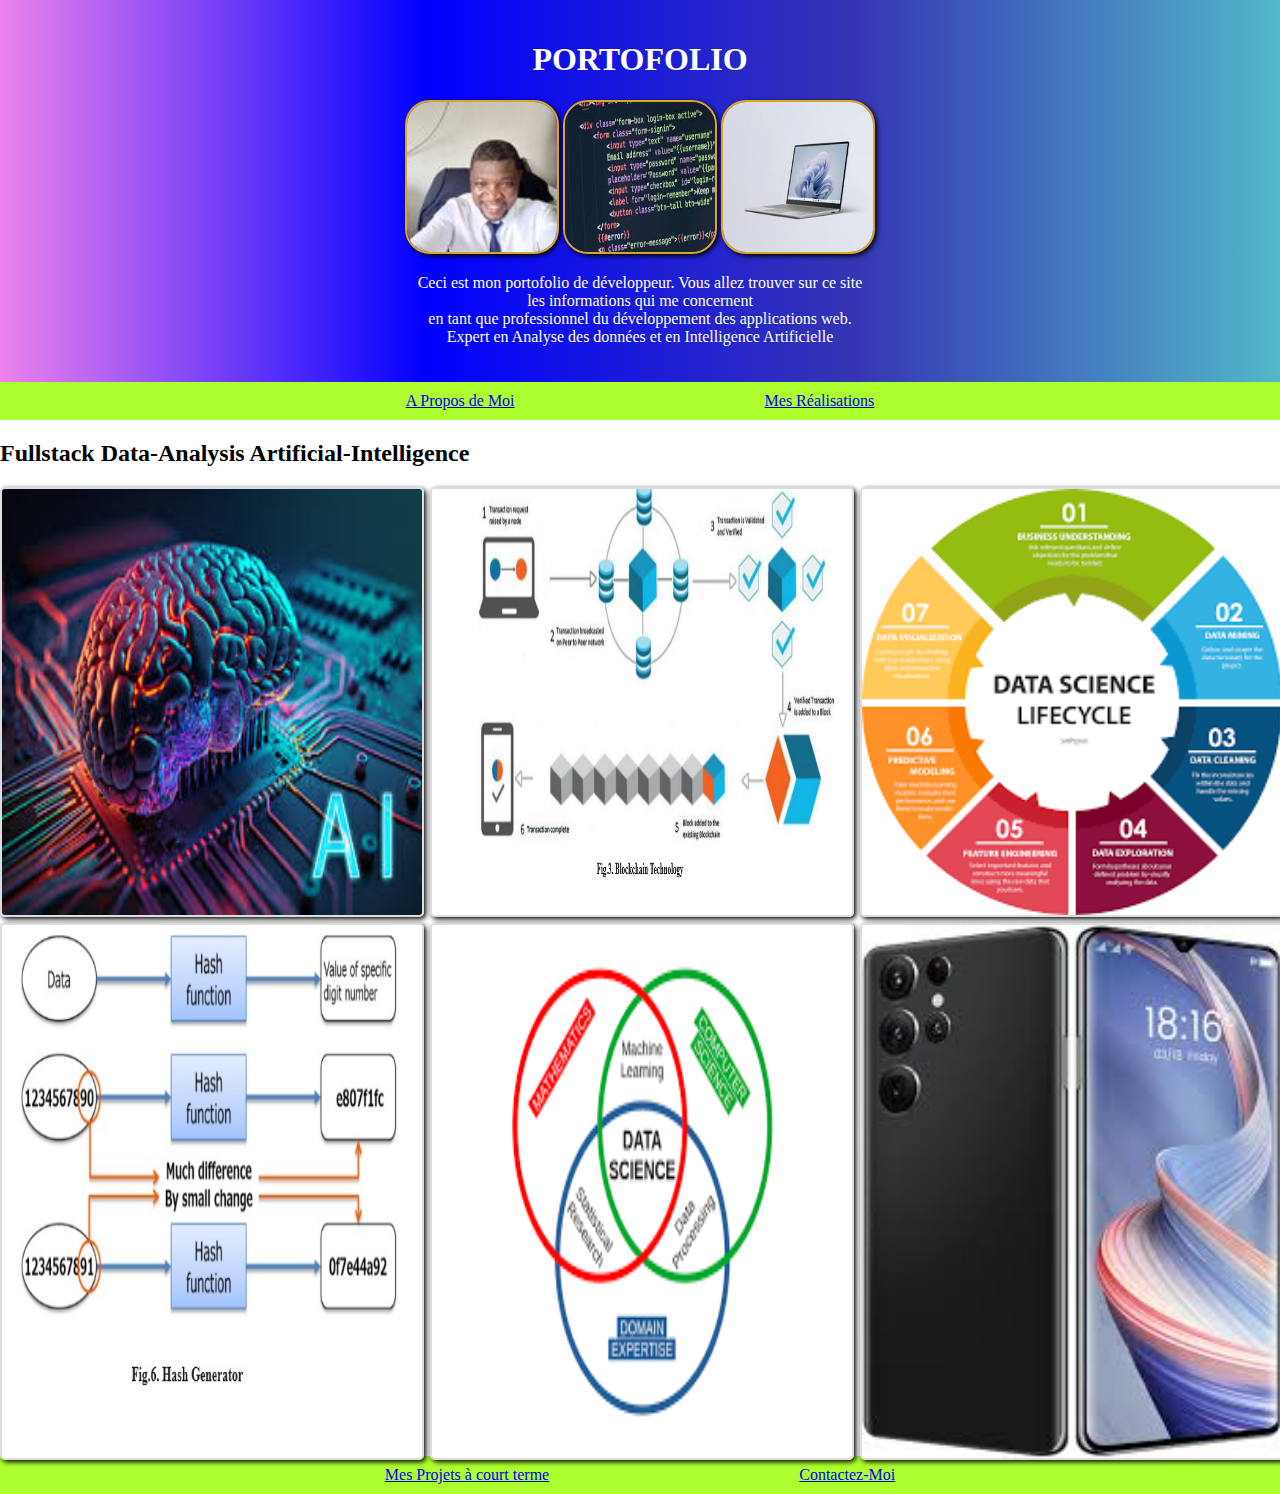
<file: index.html>
<!DOCTYPE html>
<html lang="en">
<head>
    <meta charset="UTF-8">
    <meta name="viewport" content="width=device-width, initial-scale=1.0">
    <title>Portofolio Minoue</title>
    <link rel="stylesheet" href="./style.css">
</head>
<!--Début du contenu de la page principale du projet-->
<body>
    <header>
        <!--L'entête de mon programme-->
        <h1 id="top1">PORTOFOLIO</h1>
        <img src="./Pictures_tranches/Myself.jpg" alt="">
        <img src="./Pictures_tranches/frontend.jpg" alt="frontend">
        <img src="./Technology/Laptop.jpg" alt="laptop">
        
        <p id="top2">Ceci est mon portofolio de développeur. Vous allez trouver sur ce site <br> les informations qui me concernent</br> en tant que professionnel du développement des applications web. <br> Expert en Analyse des données et en Intelligence Artificielle</p>

    </header>   
    <nav>
        <a href="./about_me/main_about_me.html"> A Propos de Moi</a>
        <a href="./mes_realisations/main_mes_realisation.html">Mes Réalisations</a>
        
    </nav>
    <main>
        <section>
            <h2> Fullstack Data-Analysis Artificial-Intelligence</h2>
            <div class="pictures">
                    <img src="./Technology/AI1.jpg" alt="images intelligence artificielle">
                    <img src="./Technology/Blockchain Technology.jpg" alt=" blockchain technologgy">
                    <img src="./Technology/data_sciences.png" alt="data sciences">
                    <img src="./Technology/Hash Generator.jpg" alt="hash generator">
                    <img src="./Technology/data_sciences2.png" alt="laptop">
                    <img src="./Technology/phone.jpg" alt="phone">
            
            </div>
        </section>
    </main>
    <footer>
        <a href="./mes_projets/main_mes_projet.html">Mes Projets à court terme</a>
        <a href="./contact/main_contact.html">Contactez-Moi</a>
    </footer>
</body>
</html>
</file>
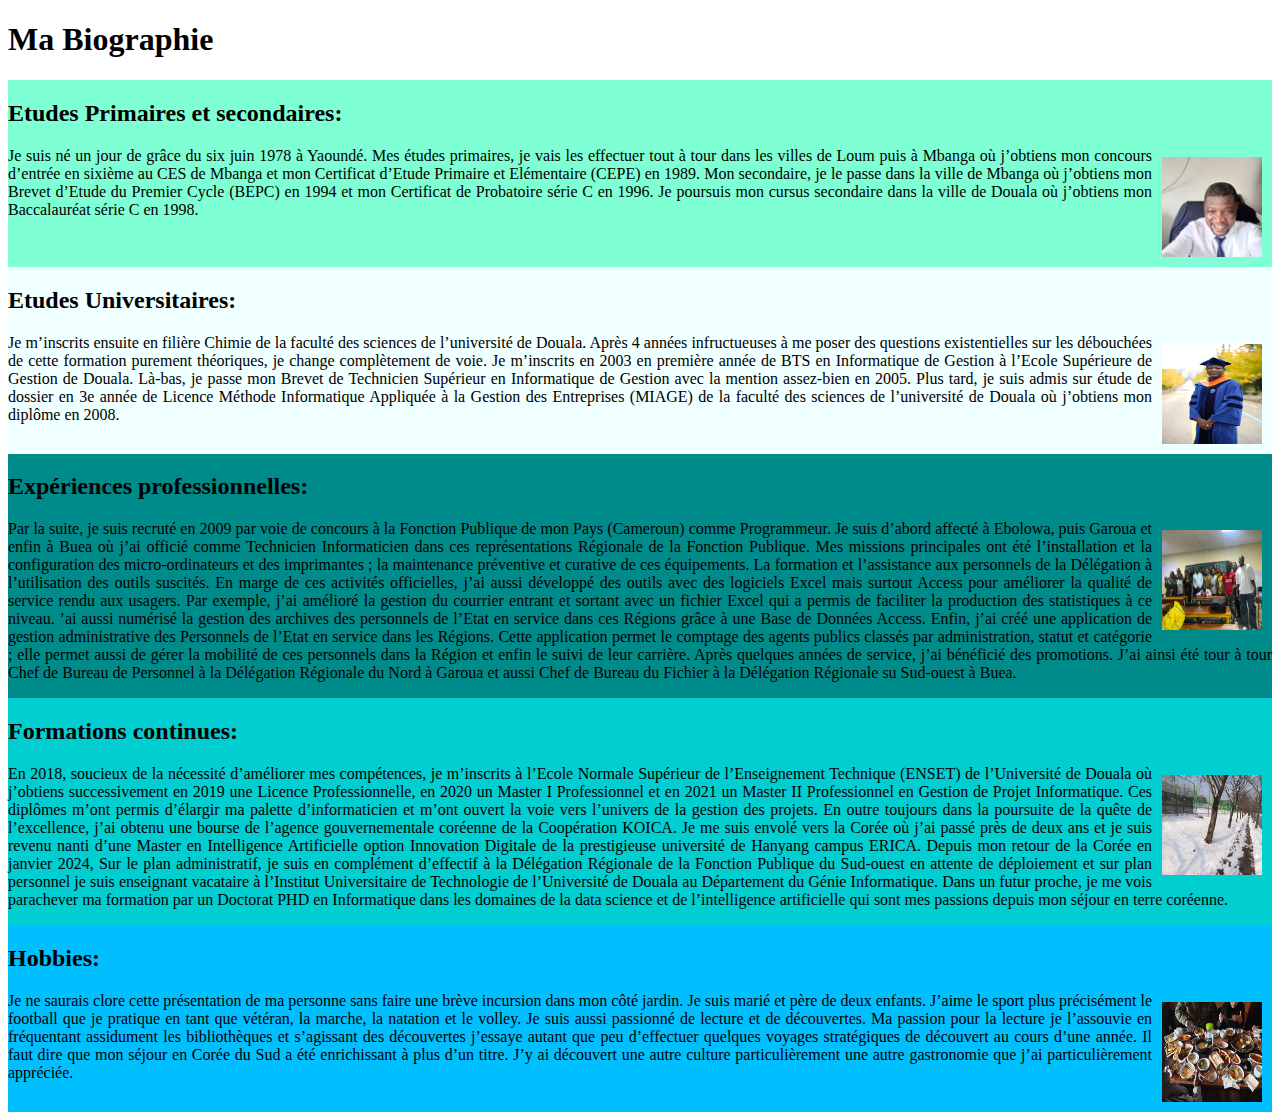
<file: about_me/main_about_me.html>
<!DOCTYPE html>
<html lang="en">
<head>
    <meta charset="UTF-8">
    <meta name="viewport" content="width=device-width, initial-scale=1.0">
    <title>A Propos de Moi</title>
    <link rel="stylesheet" href="./style_about_me.css">
</head>
<body>
    <main class="aboutme">
        <h1>Ma Biographie</h1>
    <div class="primaire">  
        <h2>Etudes Primaires et secondaires:</h2>   
        <img src="../Pictures_tranches/Myself.jpg" alt="moi même">   
        <p>
            Je suis né un jour de grâce du six juin 1978 à Yaoundé. Mes études primaires, 
            je vais les effectuer tout à tour  dans les villes de Loum puis à Mbanga où 
            j’obtiens mon concours d’entrée en sixième au CES de Mbanga et mon Certificat 
            d’Etude Primaire et Elémentaire (CEPE) en 1989. Mon secondaire, je le passe 
            dans la ville de Mbanga où j’obtiens mon Brevet d’Etude du Premier Cycle (BEPC) 
            en 1994 et mon Certificat de Probatoire  série C en 1996. Je poursuis mon cursus
             secondaire dans la ville de Douala où j’obtiens mon Baccalauréat série C en 1998.
        </p>
    </div>
        <div class="universitaire">
            <h2>Etudes Universitaires:</h2>
            <img src="../Pictures_tranches/MinoueAlphonse.JPG" alt="soutenance" id="soutenance">
            <p>
                Je m’inscrits ensuite en filière Chimie de la faculté des sciences de l’université de Douala. 
                Après 4 années infructueuses à me poser des questions existentielles sur les débouchées de
                cette formation purement théoriques, je change complètement de voie. Je m’inscrits en 2003 
                en première année de BTS en Informatique de Gestion à l’Ecole Supérieure de Gestion de Douala.
                Là-bas, je passe mon Brevet de Technicien Supérieur en Informatique de Gestion avec
                la mention assez-bien en 2005. Plus tard, je suis admis sur étude de dossier en 3e année
                de Licence Méthode Informatique Appliquée à la Gestion des Entreprises (MIAGE) de la faculté 
                des sciences de l’université de Douala où j’obtiens mon diplôme en 2008. 
           </p>
    </div>
    <div class="experience"><h2> Expériences professionnelles:</h2>
        <img src="../Pictures_tranches/My_student _and _I.jpeg" alt="mes_etudiants" id="etudiant">
        <p>
            Par la suite, je suis recruté en 2009 par voie de concours à la Fonction Publique 
            de mon Pays (Cameroun) comme Programmeur. Je suis d’abord affecté à Ebolowa, 
            puis Garoua et enfin à Buea  où j’ai officié comme Technicien Informaticien 
            dans ces représentations Régionale de la Fonction Publique. Mes missions principales 
            ont été l’installation et la configuration des micro-ordinateurs et des imprimantes ; 
            la maintenance préventive et curative de ces équipements. La formation  et l’assistance
            aux personnels de la Délégation à l’utilisation des outils suscités. En marge de ces activités
            officielles, j’ai aussi développé des outils avec  des logiciels Excel mais surtout Access pour
            améliorer la qualité de service rendu aux usagers. Par exemple, j’ai amélioré la gestion du courrier
            entrant et sortant avec un fichier Excel qui a permis de faciliter la production des statistiques à ce niveau.
            ’ai aussi numérisé la gestion des archives des personnels de l’Etat en service dans ces Régions grâce à une 
            Base de Données Access. Enfin, j’ai créé une application de gestion administrative des Personnels de l’Etat 
            en service dans les Régions. Cette application permet le comptage des agents publics classés par administration, 
            statut et catégorie ; elle permet aussi de gérer la mobilité de ces personnels dans la Région et enfin le suivi
            de leur carrière. Après quelques années de service, j’ai bénéficié des promotions. J’ai ainsi été tour à tour 
            Chef de Bureau de Personnel à la Délégation Régionale du Nord à Garoua et aussi Chef de Bureau du Fichier à la 
            Délégation Régionale su Sud-ouest à Buea.
        </p>
    </div>
    <div class="continue">    
        <h2>Formations continues:</h2>
        <img src="../Pictures_tranches/Korean_winter.jpg" alt="Korean_winter" id="Korean_winter">
        <p>
            En 2018, soucieux de la nécessité d’améliorer mes compétences, je m’inscrits à l’Ecole Normale Supérieur de 
            l’Enseignement Technique (ENSET) de l’Université de Douala où j’obtiens successivement  en 2019 une Licence 
            Professionnelle, en 2020 un Master I Professionnel et en 2021 un Master II Professionnel en Gestion de Projet 
            Informatique. Ces diplômes m’ont permis d’élargir ma palette d’informaticien et m’ont ouvert la voie vers l’univers 
            de la gestion des projets. En outre toujours dans la poursuite de la quête de l’excellence, j’ai obtenu une bourse de
            l’agence gouvernementale coréenne  de la Coopération KOICA. Je me suis envolé vers la Corée où j’ai passé près de deux 
            ans et je suis revenu nanti d’une Master en Intelligence Artificielle option Innovation Digitale de la prestigieuse université
            de Hanyang campus ERICA. Depuis mon retour de la Corée en janvier 2024, Sur le plan administratif, je suis en  complément
            d’effectif à la Délégation Régionale de la Fonction Publique du Sud-ouest en attente de déploiement et sur plan personnel  
            je suis enseignant vacataire à l’Institut Universitaire de Technologie de l’Université de Douala au Département du Génie Informatique.
            Dans un futur proche, je me vois parachever ma formation par un Doctorat PHD en Informatique dans les domaines de la data science et 
            de l’intelligence artificielle qui sont mes passions depuis mon séjour en terre coréenne. 
        </p>
    </div>
    <div class="hobbie">
        <h2>Hobbies:</h2>
        <img src="../Pictures_tranches/Korean_foods.jpg" alt="korean_food" id="korean_food">
        <p>
            Je ne saurais clore cette présentation de ma personne sans faire une brève incursion dans mon côté jardin. Je suis marié et père de deux enfants.
            J’aime le sport plus précisément le football que je pratique en tant que vétéran, la marche, la natation et le volley. Je suis aussi passionné 
            de lecture et de découvertes. Ma passion pour la lecture je l’assouvie en fréquentant assidument les bibliothèques et s’agissant des découvertes 
            j’essaye autant que peu d’effectuer quelques voyages stratégiques de découvert au cours d’une année. Il faut dire que mon séjour en Corée du Sud 
            a été enrichissant à plus d’un titre. J’y ai découvert une autre culture particulièrement une autre gastronomie que j’ai particulièrement appréciée.
        </p>
    </div>
    
    </main>
</body>
</html>
</file>
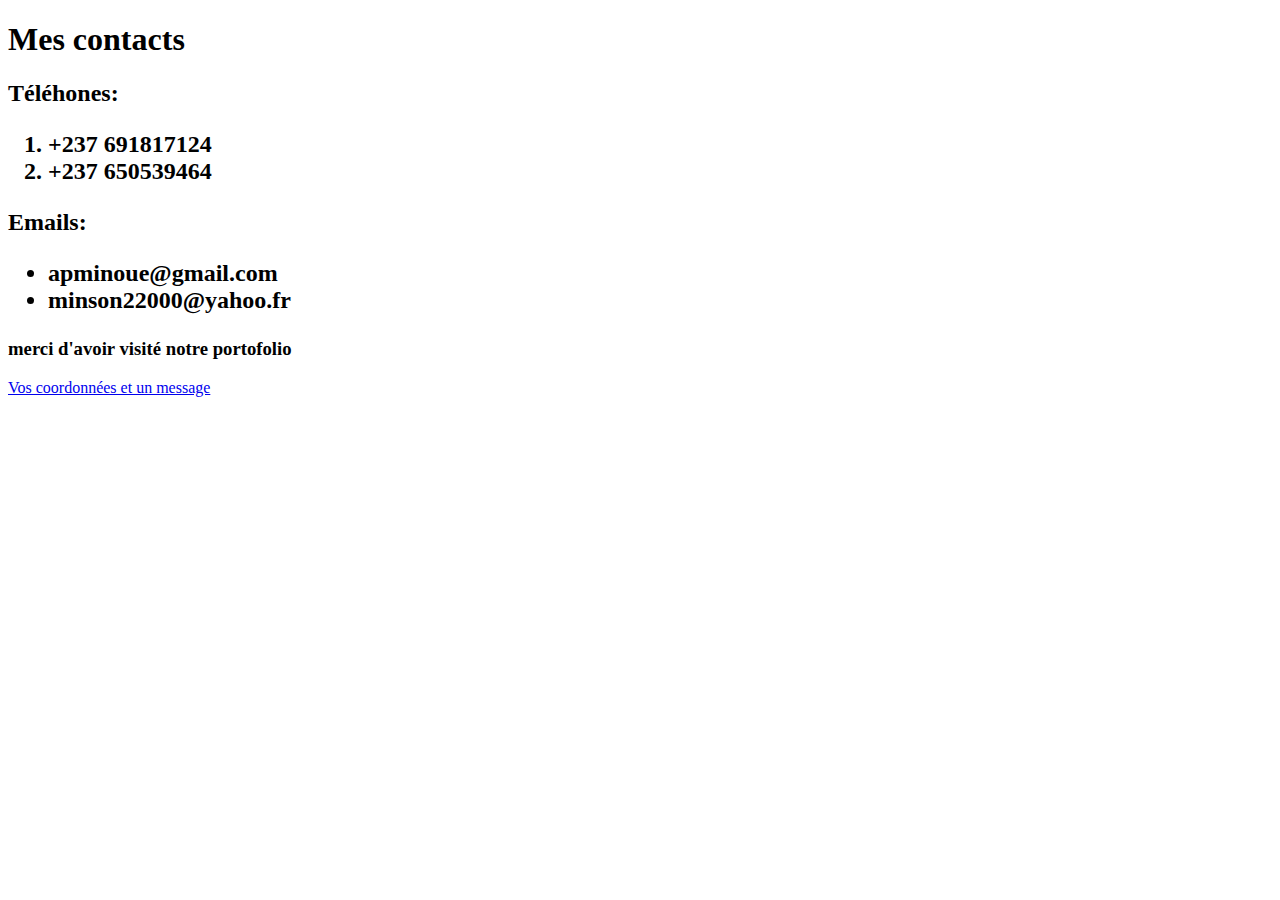
<file: contact/main_contact.html>
<!DOCTYPE html>
<html lang="en">
<head>
    <meta charset="UTF-8">
    <meta name="viewport" content="width=
    , initial-scale=1.0">
    <title>Contact</title>
    <link rel="stylesheet" href="">
</head>
<body>
    <h1>Mes contacts</h1>
    <h2>Téléhones:
        <ol>
            <li>+237 691817124</li>
            <li>+237 650539464</li>
        </ol>
    </h2>
    <h2>Emails:
        <ul>
            <li>apminoue@gmail.com</li>
            <li>minson22000@yahoo.fr</li>
        </ul>
    </h2>
    <h3>merci d'avoir visité notre portofolio </h3>
    <a href="../Projet_Formulaire/main_form.html">Vos coordonnées et un message</a>
    
</body>
</html>
</file>
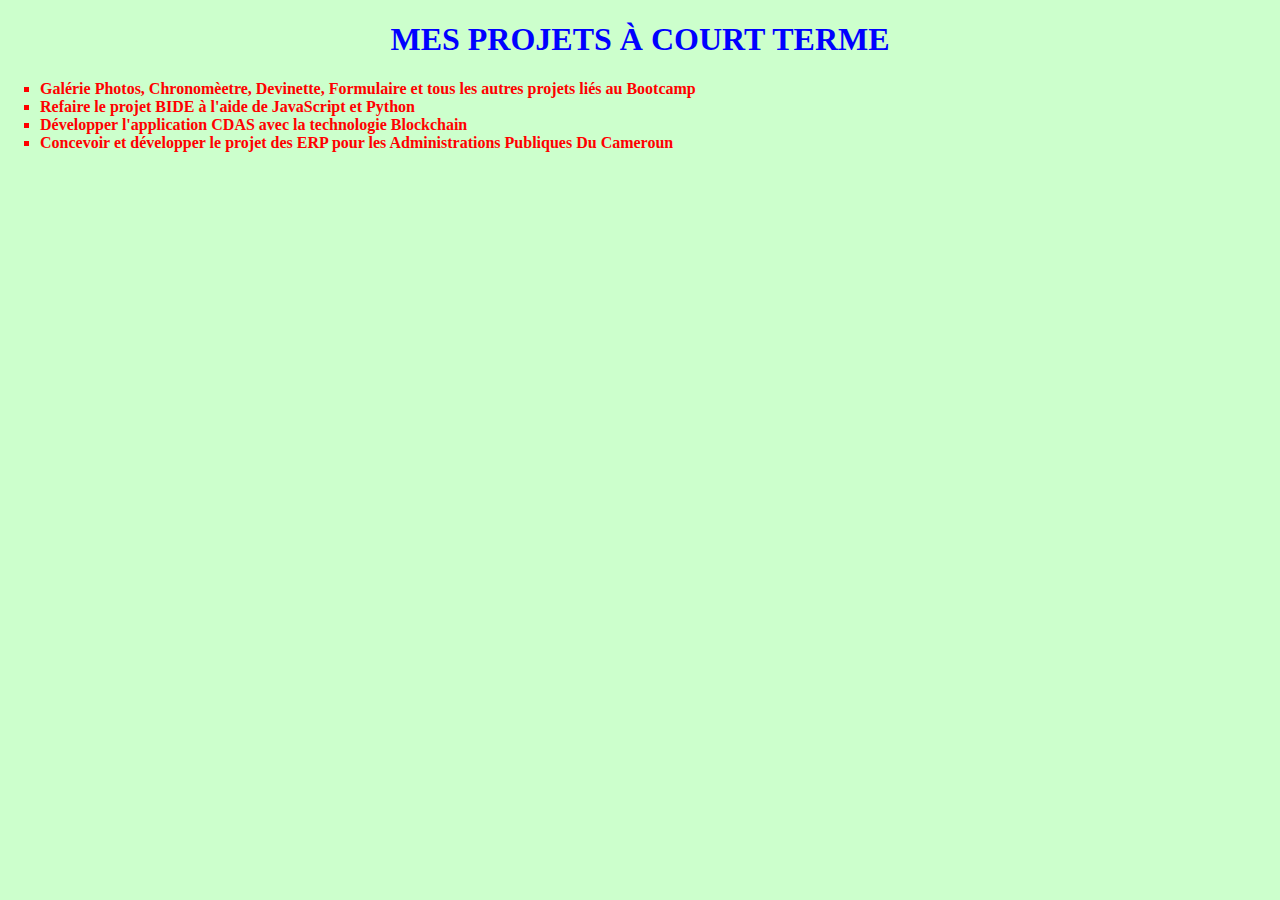
<file: mes_projets/main_mes_projet.html>
<!DOCTYPE html>
<html lang="en">
<head>
    <meta charset="UTF-8">
    <meta name="viewport" content="width=device-width, initial-scale=1.0">
    <title>Mes Projets à venir</title>
    <link rel="stylesheet" href="./style_mes_projet.css">
</head>
<body>
    <h1>Mes Projets à Court terme</h1>
    <ul type="square">
        <li>Galérie Photos, Chronomèetre, Devinette, 
         Formulaire et tous les autres projets liés au Bootcamp
        </li>
        <li>Refaire le projet BIDE à l'aide de JavaScript et Python</li>
        <li>Développer l'application CDAS avec la technologie Blockchain</li>
        <li>Concevoir et développer le projet des ERP pour les Administrations Publiques Du Cameroun</li>
    </ul>
</body>
</html>
</file>
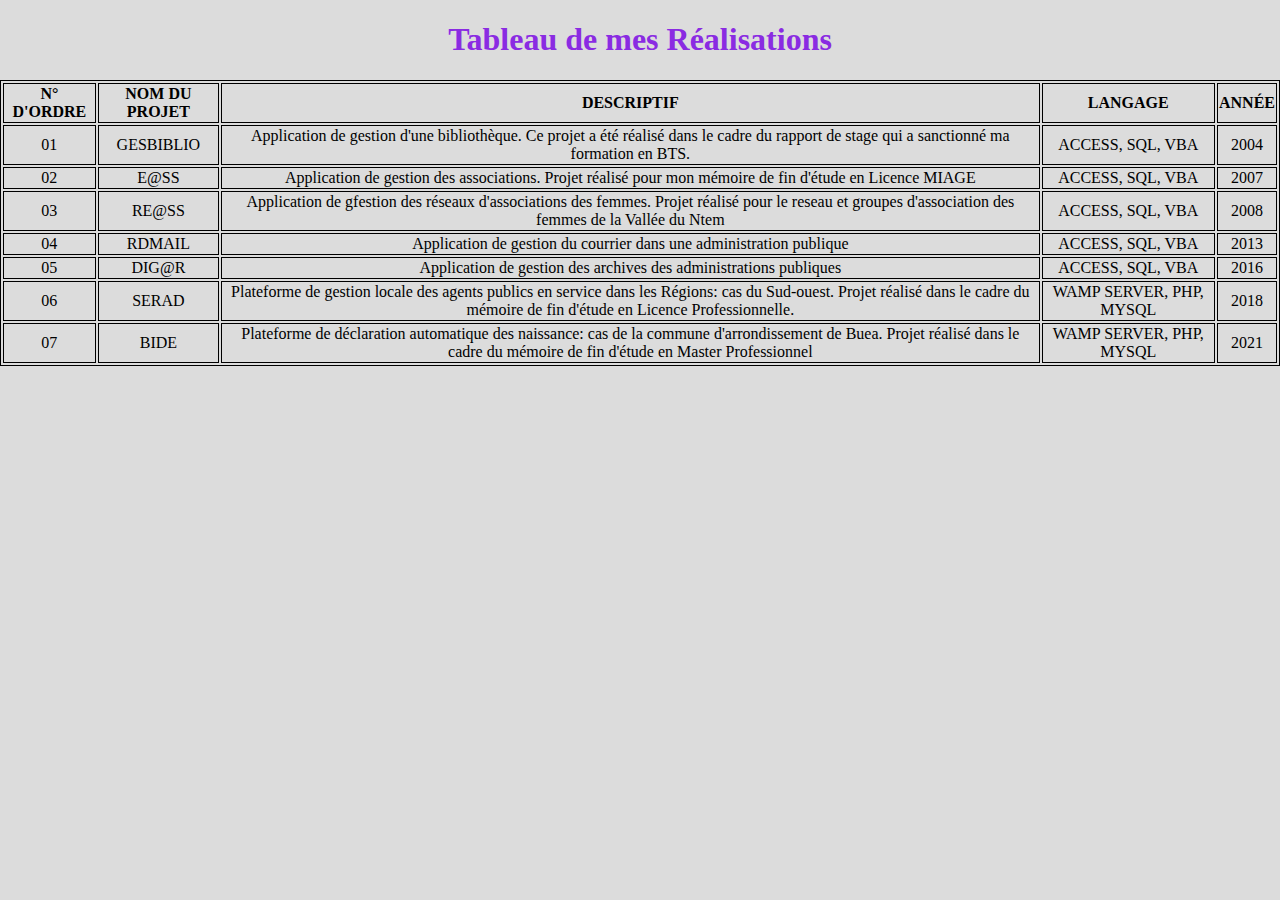
<file: mes_realisations/main_mes_realisation.html>
<!DOCTYPE html>
<html lang="en">
<head>
    <meta charset="UTF-8">
    <meta name="viewport" content="width=device-width, initial-scale=1.0">
    <title>Mes Réalisations</title>
    <link rel="stylesheet" href="./style_mes_realisation.css">
</head>
<body>
    <h1> Tableau de mes Réalisations</h1>
    <table>
        <tr>
            <th>N° d'ordre</th>
            <th> Nom du Projet</th>
            <th>Descriptif</th>
            <th>Langage</th>
            <th>Année</th>
        </tr>
        <tr>
            <td>01</td>
            <td>GESBIBLIO</td>
            <td>Application de gestion d'une bibliothèque. 
                Ce projet a été réalisé dans le cadre du rapport de stage qui a 
                sanctionné ma formation en BTS.</td>
            <td>ACCESS, SQL, VBA</td>
            <td>2004</td>
        </tr>
        <tr>
            <td>02</td>
            <td>E@SS</td>
            <td>Application de gestion des associations. Projet réalisé pour mon 
                mémoire de fin d'étude en Licence MIAGE</td>
            <td>ACCESS, SQL, VBA</td>
            <td>2007</td>
        </tr>
        <tr>
            <td>03</td>
            <td>RE@SS</td>
            <td>Application de gfestion des réseaux d'associations des femmes. 
                Projet réalisé pour le reseau et groupes d'association des femmes de la Vallée du Ntem
            </td>
            <td>ACCESS, SQL, VBA</td>
            <td>2008</td>          
        </tr>
        <tr>
            <td>04</td>
            <td>RDMAIL</td>
            <td>Application de gestion du courrier dans une administration publique</td>
            <td>ACCESS, SQL, VBA</td>
            <td>2013</td>
        </tr>
        <tr>
            <td>05</td>
            <td>DIG@R</td>
            <td>Application de gestion des archives des administrations publiques</td>
            <td>ACCESS, SQL, VBA</td>
            <td>2016</td>
        </tr>
        <tr>
            <td>06</td>
            <td>SERAD</td>
            <td>Plateforme de gestion locale des agents publics en service
                 dans les Régions: cas du Sud-ouest. Projet réalisé dans 
                 le cadre du mémoire de fin d'étude en Licence Professionnelle.
            </td>
            <td>WAMP SERVER, PHP, MYSQL</td>
            <td>2018</td>
        </tr>
        <tr>
            <td>07</td>
            <td>BIDE</td>
            <td>Plateforme de déclaration automatique des naissance: 
                cas de la commune d'arrondissement de Buea. Projet réalisé 
                dans le cadre du mémoire de fin d'étude en Master Professionnel
            </td>
            <td>WAMP SERVER, PHP, MYSQL</td>
            <td>2021</td>

        </tr>
    </table>
    
</body>
</html>
</file>
<file: style.css>
body {
    margin: 0px;
    padding: 0px;
}
header { 
    background: linear-gradient(to right, violet, blue, rgb(53, 53, 180), rgb(81, 184, 201));
    color: #fff;
    padding: 20px;
    text-align: center;
    font-size: 1rem;
    font: bold;
}
header > img {
    width: 150px;
    height: 150px;
    padding: 0px;
    display: inline-flex;
    gap: 10px;
    border: 2px solid goldenrod;
    border-radius: 25px;
    
}
nav{
    background-color: greenyellow;
    color: #fff;
    padding: 10px;
    display: flex;
    justify-content: center;
    gap: 250px;

}
.pictures {
    display: grid;
    grid-template-columns: repeat(3, 1fr);
    gap: 10px
}
img {
    width: 100%;
    height:100%;
    border: 2px solid #ddd;
    border-radius: 5px;
    box-shadow: 2px 2px 5px rgba(0, 0, 0, 3);
    transition: transform 0.2s ease;
}
footer {
    background-color: greenyellow;
    color: #fff;
    padding: 10px;
    display: flex;
    justify-content: center;
    gap: 250px;
}
</file>
<file: about_me/style_about_me.css>
.primaire {
    background-color: aquamarine;
    float: left;
    text-align: justify;
    margin: 0px;
    
}
.universitaire {
    background-color: azure;
    float: left;
    text-align: justify;
    margin: 0px;
}
.experience {
    background-color: darkcyan;
    float: left;
    text-align: justify;
    margin: 0px
}
.continue {
    background-color: darkturquoise;
    float: left;
    text-align: justify;
    margin: 0px
}
.hobbie {
    background-color: deepskyblue;
    float: left;
    text-align: justify;
    margin: 0px
}

.primaire >img {
    float: right;
    margin: 10px;
    width: 100px;
    height: 100px;
}
.universitaire >img {
    float: right;
    margin: 10px;
    width: 100px;
    height: 100px;
}
.experience >img {
    float: right;
    margin: 10px;
    width: 100px;
    height: 100px;
}
.continue >img {
    float: right;
    margin: 10px;
    width: 100px;
    height: 100px;
}
.hobbie >img{
    float: right;
    margin: 10px;
    width: 100px;
    height: 100px;
}
</file>
<file: mes_projets/style_mes_projet.css>
body {
    background-color:#cfc ;
    margin: 0%;
    padding: 0px;
    text-align: justify;
    font-weight: bold;
    color: #ff0000;
}
h1 {
    color: blue;
    text-align: center;
    font: bold;
    text-transform: uppercase;
}
</file>
<file: mes_realisations/style_mes_realisation.css>
body {
    background-color: gainsboro;
    margin: 0%;
    padding: 0%;
}
h1 {
    font-size: 2rem;
    font-weight: bold;
    text-align: center;
    color: blueviolet;
}
table {
    width: 100%;
}
th {
    font-weight: bold;
    text-transform: uppercase;
}
table, th, td {
    border: 1px solid black;
    text-align: center;
    
    
}
</file>
